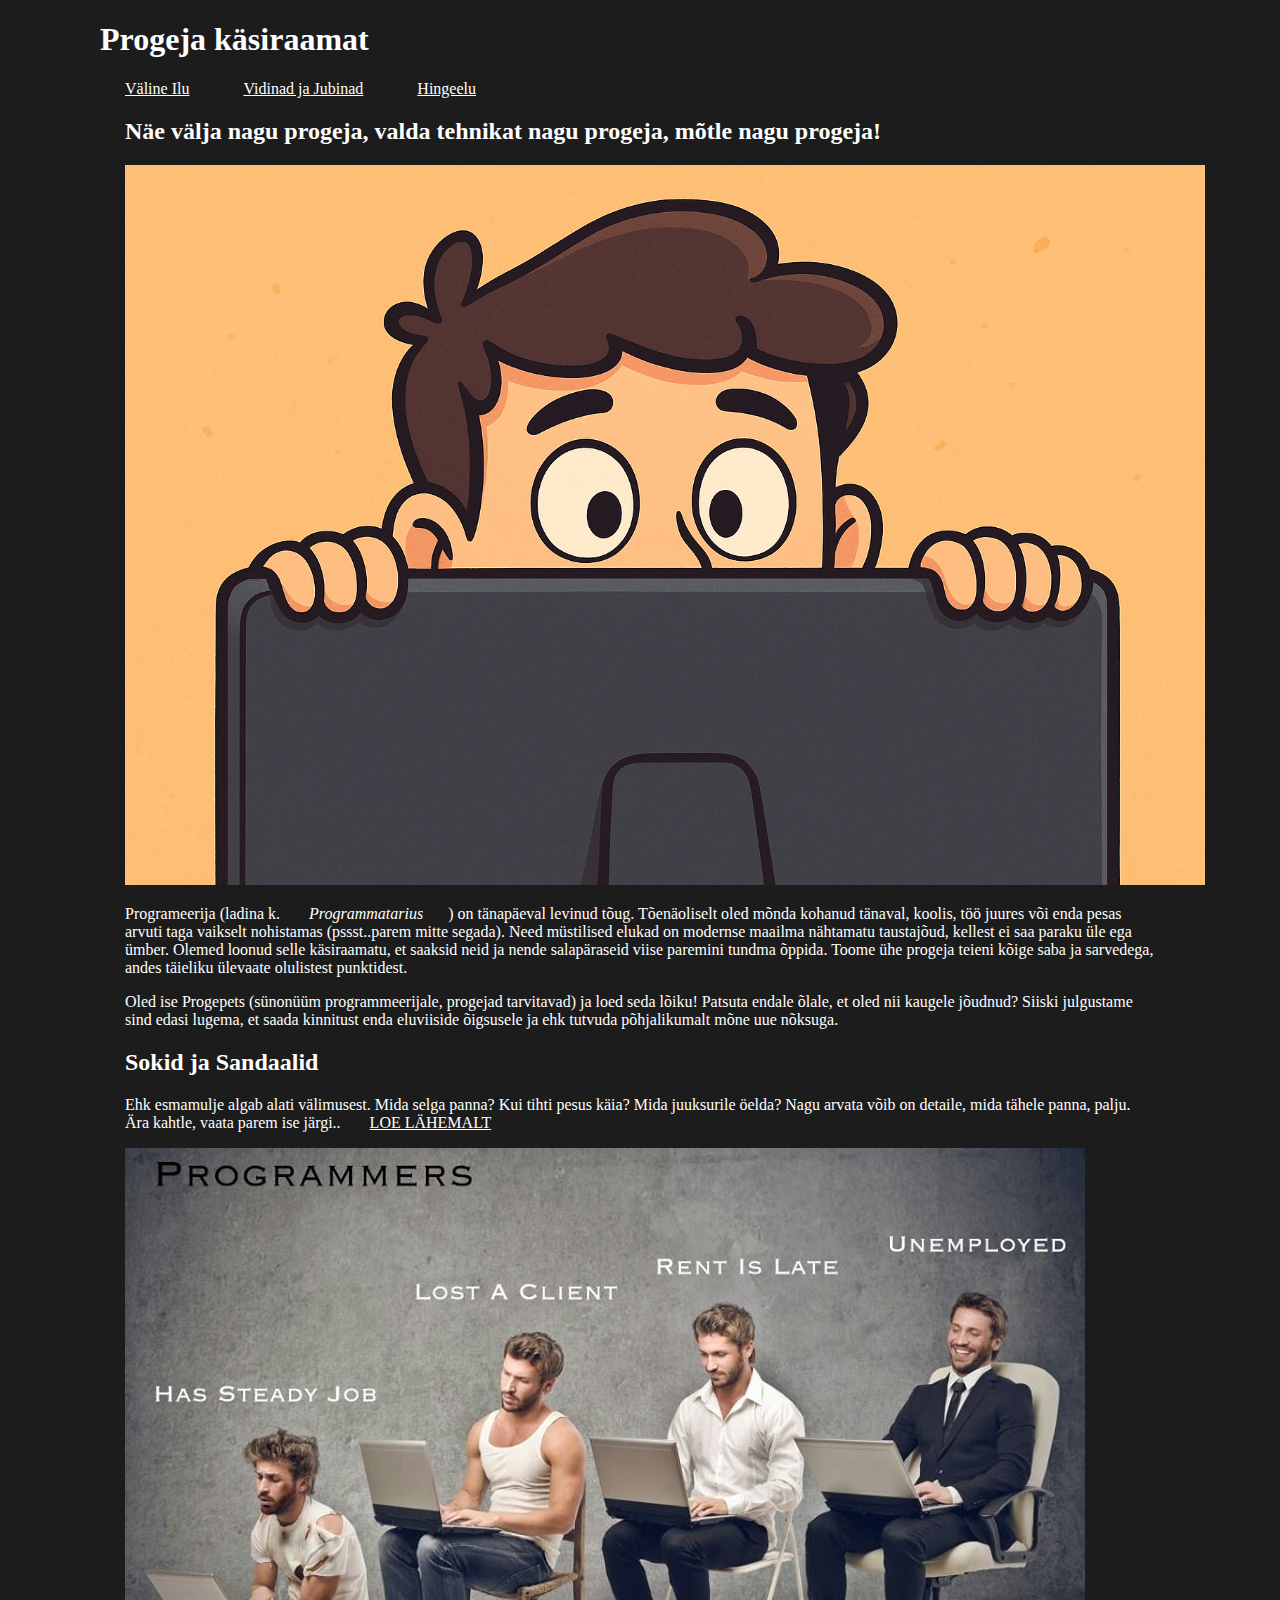
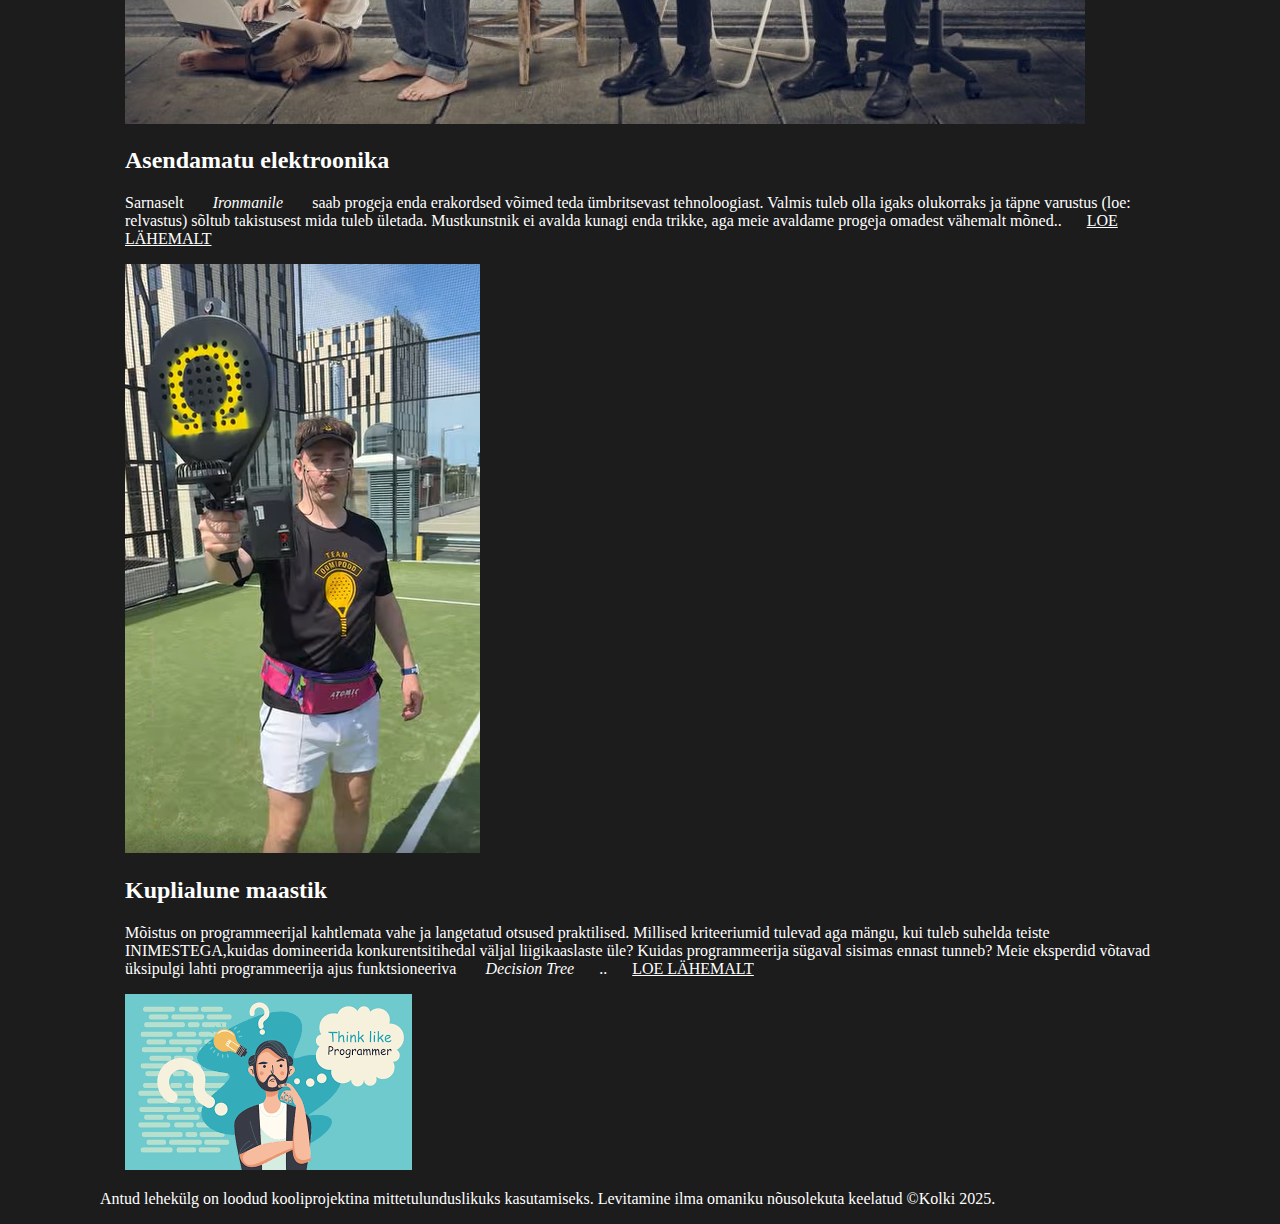
<file: index.html>
<!DOCTYPE html>
<html lang="en">
<head>
  <meta charset="UTF-8">
  <title>Progeja käsiraamat</title>
  <link rel="stylesheet" href="styles.css">
</head>
<body>
    <!-- Page title + navbar -->
  <header>
    <h1>Progeja käsiraamat</h1>
    <nav>
        <a href="">Väline Ilu</a>
        <a href="">Vidinad ja Jubinad</a>
        <a href="">Hingeelu</a>
  </nav>
  </header>

<!-- Main Content, one section per subpage introduction -->
  <main>
    <section class="intro">
        <h2>Näe välja nagu progeja, valda tehnikat nagu progeja, mõtle nagu progeja!</h2>
        <!-- Format img with css -->
        <img src="media/intro.png" alt="Programmer peeking over screen">
        <p>
            Programeerija (ladina k. <em>Programmatarius</em>) on tänapäeval levinud tõug. 
            Tõenäoliselt oled mõnda kohanud tänaval, koolis,
            töö juures või enda pesas arvuti taga vaikselt nohistamas (pssst..parem mitte segada). Need
            müstilised elukad on modernse maailma nähtamatu taustajõud, kellest ei saa paraku üle ega
            ümber. Olemed loonud selle käsiraamatu, et saaksid neid ja nende salapäraseid viise
            paremini tundma õppida. Toome ühe progeja teieni kõige saba ja sarvedega, andes täieliku
            ülevaate olulistest punktidest.
        </p>
        <p>
            Oled ise Progepets (sünonüüm programmeerijale, progejad tarvitavad) ja loed seda lõiku!
            Patsuta endale õlale, et oled nii kaugele jõudnud? Siiski julgustame sind edasi lugema,
            et saada kinnitust enda eluviiside õigsusele ja ehk tutvuda põhjalikumalt mõne uue nõksuga.
        </p>
    </section>

    <section class="appearance">
        <h2>Sokid ja Sandaalid</h2>
        <p>Ehk esmamulje algab alati välimusest. Mida selga panna? Kui tihti pesus käia? 
            Mida juuksurile öelda? Nagu arvata võib on detaile, mida tähele panna, palju.
            Ära kahtle, vaata parem ise järgi.. <a href="sama mis navbaris">LOE LÄHEMALT</a>
        </p>
        <img src="media/appearance.jpg">
    </section>

    <section class="gadgets">
        <h2>Asendamatu elektroonika</h2>
        <p>
            Sarnaselt <em>Ironmanile</em> saab progeja enda erakordsed võimed teda ümbritsevast
            tehnoloogiast. Valmis tuleb olla igaks olukorraks ja täpne varustus (loe: relvastus)
            sõltub takistusest mida tuleb ületada. Mustkunstnik ei avalda kunagi enda trikke, aga
            meie avaldame progeja omadest vähemalt mõned..<a href="sama mis navbaris">LOE LÄHEMALT</a>
        </p>
        <img src="media/gadgets.png">
    </section>

    <section class="mentality">
        <h2>Kuplialune maastik</h2>
        <p>
            Mõistus on programmeerijal kahtlemata vahe ja langetatud otsused praktilised. Millised
            kriteeriumid tulevad aga mängu, kui tuleb suhelda teiste INIMESTEGA,kuidas domineerida
            konkurentsitihedal väljal liigikaaslaste üle? Kuidas programmeerija sügaval sisimas ennast
            tunneb? Meie eksperdid võtavad üksipulgi lahti programmeerija
            ajus funktsioneeriva <em>Decision Tree</em>..<a href="sama mis navbaris">LOE LÄHEMALT</a>
        </p>
        <img src="media/programmer_thinking.png">
    </section>

  </main>
<!-- Footer -->
  <footer>
    <p>
        Antud lehekülg on loodud kooliprojektina mittetulunduslikuks kasutamiseks.
        Levitamine ilma omaniku nõusolekuta keelatud ©Kolki 2025.
    </p>
  </footer>
</body>
</html>
</file>
<file: styles.css>
* {
    background-color: #1C1C1C;
    color: white;
    margin-left: 25px;
    margin-right: 25px;
}

img {
    max-width: 100%; 
    height: auto; 
}
</file>
